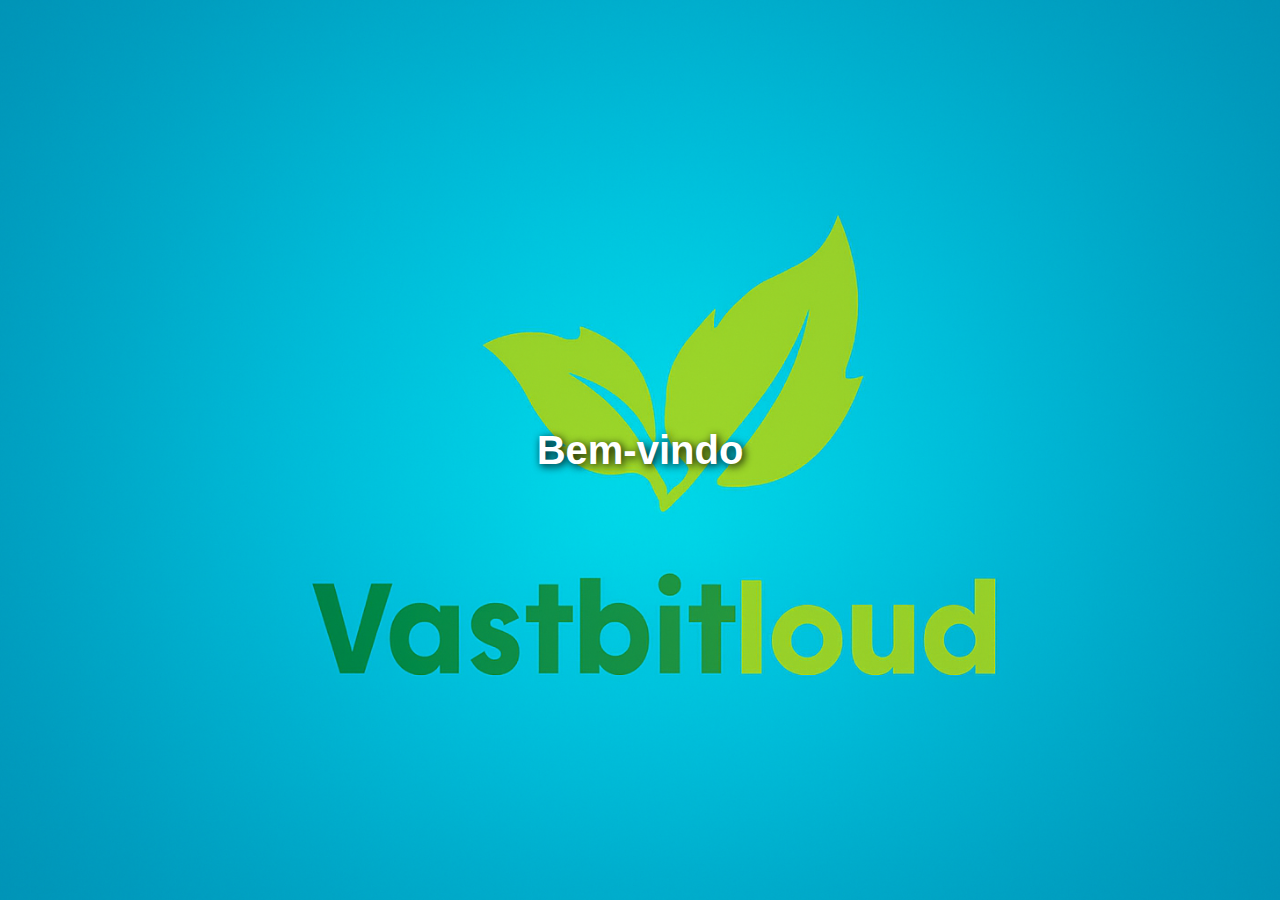
<file: home.html>
<!DOCTYPE html>
<html lang="pt-BR">
<head>
<meta charset="UTF-8">
<meta name="viewport" content="width=device-width, initial-scale=1.0">
<title>Bem-vindo</title>

<style>
    body {
        margin: 0;
        padding: 0;
        height: 100vh;
        background: url("fundo.png") no-repeat center center/cover;
        display: flex;
        justify-content: center;
        align-items: center;
        font-family: Arial, sans-serif;
    }

    h1 {
        color: white;
        font-size: 40px;
        text-shadow: 2px 2px 8px black;
    }
</style>
</head>
<body>

<h1>Bem-vindo</h1>

</body>
</html>
</file>
